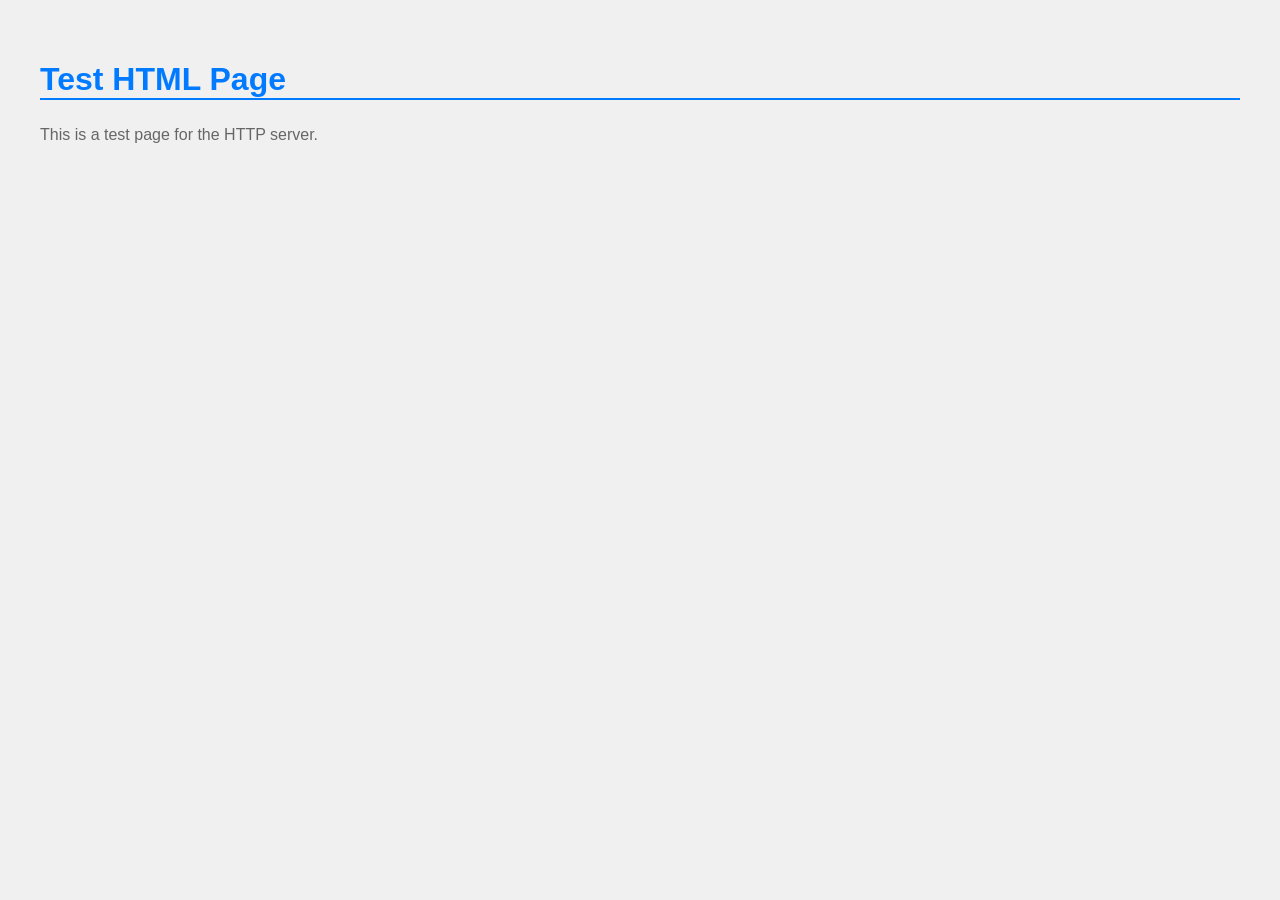
<file: Multi-Threaded Web Server with IPC and Semaphores/www/test.html>
<!DOCTYPE html>
<html lang="en">
<head>
    <meta charset="UTF-8">
    <meta name="viewport" content="width=device-width, initial-scale=1.0">
    <title>Test Page</title>
    <link rel="stylesheet" href="styles.css">
</head>
<body>
    <h1>Test HTML Page</h1>
    <p>This is a test page for the HTTP server.</p>
    <script src="script.js"></script>
</body>
</html>
</file>
<file: Multi-Threaded Web Server with IPC and Semaphores/www/styles.css>
body {
    font-family: Arial, sans-serif;
    background-color: #f0f0f0;
    margin: 20px;
    padding: 20px;
}

h1 {
    color: #333;
    border-bottom: 2px solid #007bff;
}

p {
    color: #666;
    line-height: 1.6;
}
</file>
